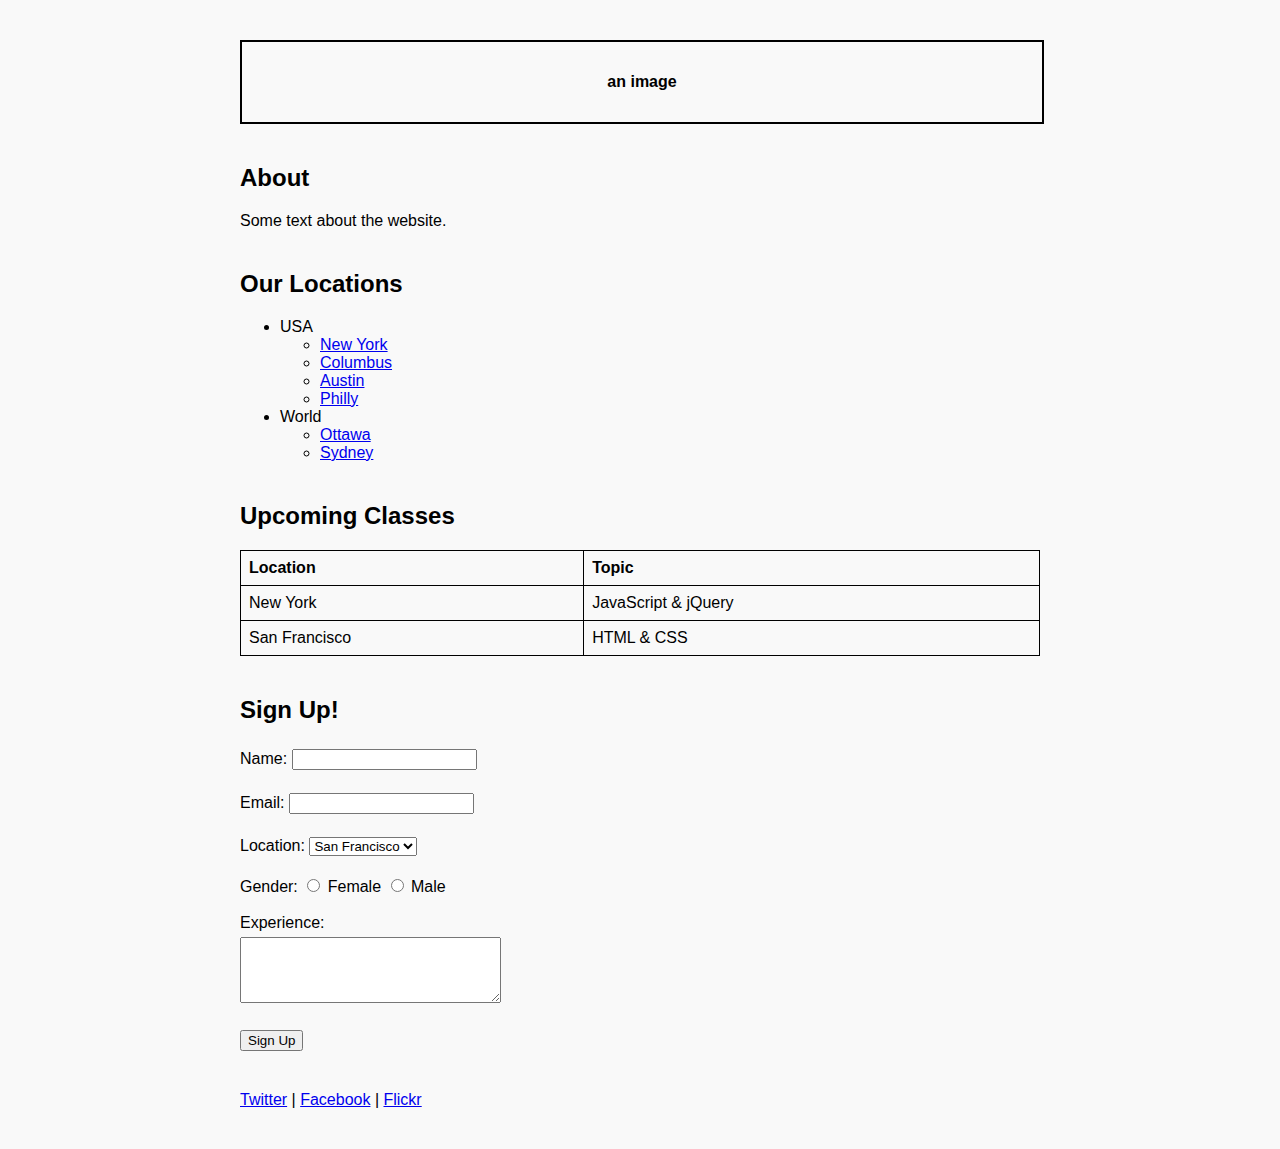
<file: challenge2/index.html>
<!DOCTYPE html>
<html lang="en">

<head>
    <meta charset="utf-8">
    <meta http-equiv="X-UA-Compatible" content="IE=edge">
    <meta name="viewport" content="width=device-width, initial-scale=1">
    <title>Web Development Challenge2</title>

    <link rel="stylesheet" type="text/css" media="screen" href="main.css">
<div class="container">
    <header>
      <div class="image-box">an image</div>
    </header>

    <section class="about">
      <h2>About</h2>
      <p>Some text about the website.</p>
    </section>

    <section class="locations">
      <h2>Our Locations</h2>
      <ul>
        <li>USA
          <ul>
            <li><a href="#">New York</a></li>
            <li><a href="#">Columbus</a></li>
            <li><a href="#">Austin</a></li>
            <li><a href="#">Philly</a></li>
          </ul>
        </li>
        <li>World
          <ul>
            <li><a href="#">Ottawa</a></li>
            <li><a href="#">Sydney</a></li>
          </ul>
        </li>
      </ul>
    </section>

    <section class="classes">
      <h2>Upcoming Classes</h2>
      <table>
        <tr>
          <th>Location</th>
          <th>Topic</th>
        </tr>
        <tr>
          <td>New York</td>
          <td>JavaScript & jQuery</td>
        </tr>
        <tr>
          <td>San Francisco</td>
          <td>HTML & CSS</td>
        </tr>
      </table>
    </section>

    <section class="signup">
      <h2>Sign Up!</h2>
      <form>
        <label>Name:</label>
        <input type="text" name="name"><br><br>

        <label>Email:</label>
        <input type="email" name="email"><br><br>

        <label>Location:</label>
        <select>
          <option>San Francisco</option>
          <option>New York</option>
        </select><br><br>

        <label>Gender:</label>
        <input type="radio" name="gender" value="female"> Female
        <input type="radio" name="gender" value="male"> Male
        <br><br>

        <label>Experience:</label><br>
        <textarea rows="4" cols="30"></textarea><br><br>

        <button type="submit">Sign Up</button>
      </form>
    </section>

    <footer>
      <a href="#">Twitter</a> |
      <a href="#">Facebook</a> |
      <a href="#">Flickr</a>
    </footer>
  </div>
</body>
</html>
</file>
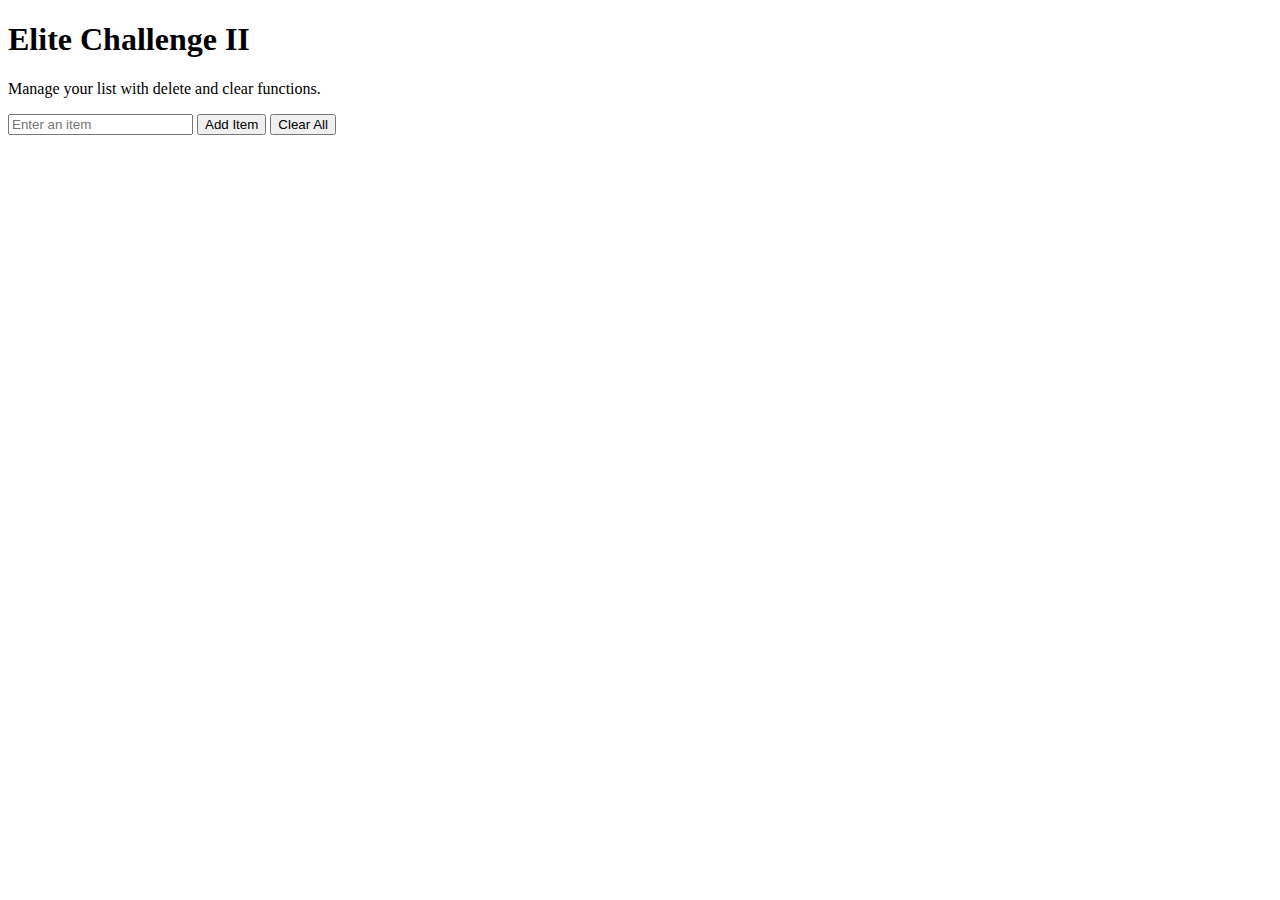
<file: EliteChallenge2/index.html>
<!DOCTYPE html>
<html lang="en">
<head>
  <meta charset="UTF-8">
  <meta name="viewport" content="width=device-width, initial-scale=1.0">
  <title>Elite Challenge II - Manage List</title>
  <link rel="stylesheet" href="style.css">
</head>
<body>
  <h1>Elite Challenge II</h1>
  <p>Manage your list with delete and clear functions.</p>

  <input type="text" id="itemInput" placeholder="Enter an item">
  <button onclick="addCustomItem()">Add Item</button>
  <button onclick="clearList()">Clear All</button>

  <ul id="itemList"></ul>

  <div id="toast"></div>

  <script src="script.js"></script>
</body>
</html>
</file>
<file: challenge2/main.css>
body {
  font-family: Arial, sans-serif;
  margin: 40px;
  background-color: #f9f9f9;
  color: #000;
}

.container {
  max-width: 800px;
  margin: 0 auto;
}

.image-box {
  width: 100%;
  height: 80px;
  border: 2px solid black;
  display: flex;
  align-items: center;
  justify-content: center;
  font-weight: bold;
}

h2 {
  margin-top: 40px;
}

table {
  width: 100%;
  border-collapse: collapse;
  margin-top: 10px;
}

th, td {
  border: 1px solid #000;
  padding: 8px;
  text-align: left;
}

form input, form select, form textarea, form button {
  margin-top: 5px;
}

footer {
  margin-top: 40px;
}
</file>
<file: EliteChallenge2/style.css>
.delete-btn {
  background-color: #ff4d4d;
  color: white;
  border: none;
  margin-left: 10px;
  padding: 5px 8px;
  border-radius: 5px;
  cursor: pointer;
  transition: 0.2s;
}

.delete-btn:hover {
  background-color: #d11a1a;
}
</file>
